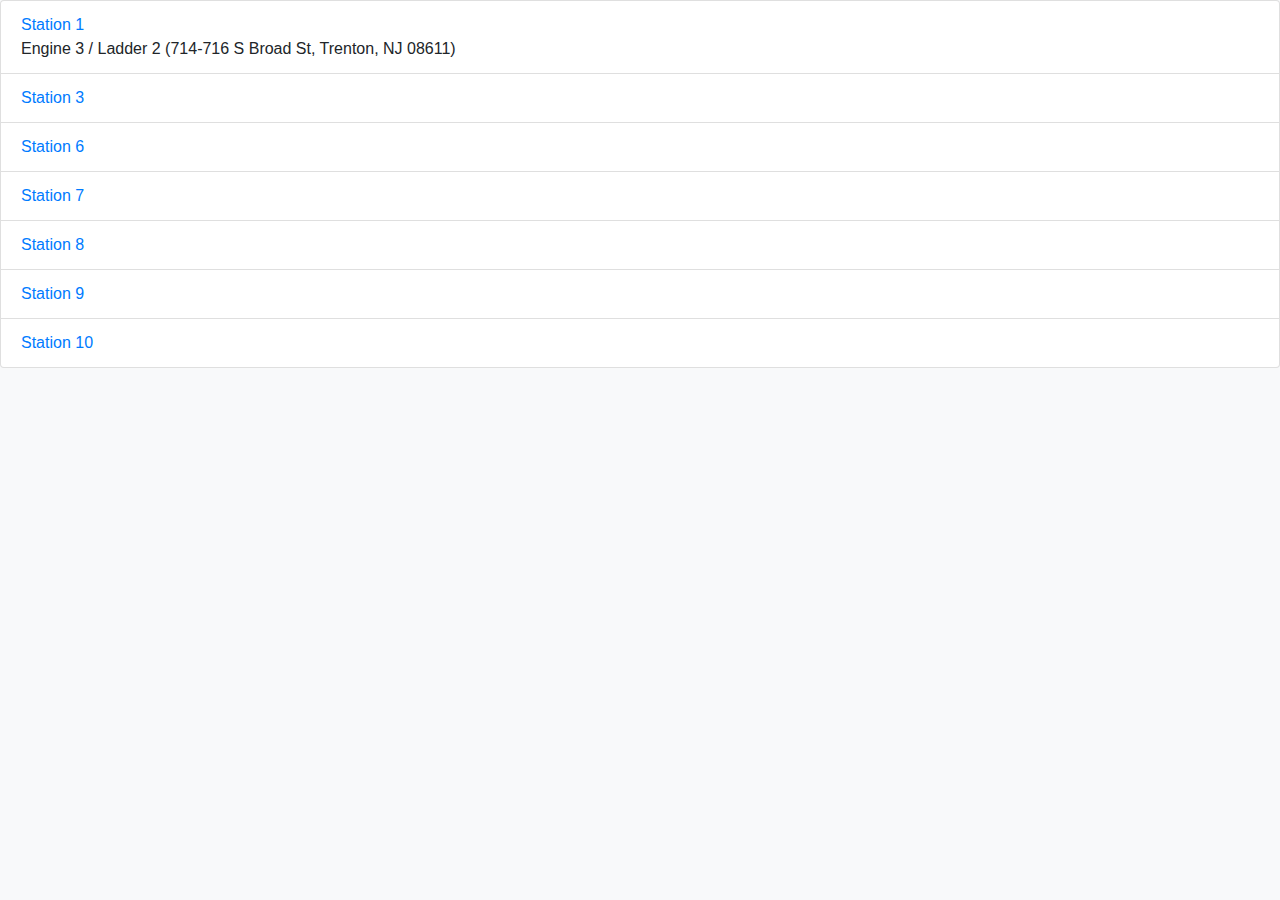
<file: lab.html>
<!DOCTYPE html>
<html lang="en">
  <head>
    <!-- Required meta tags -->
    <meta charset="utf-8">
    <meta name="viewport" content="width=device-width, initial-scale=1, shrink-to-fit=no">

    <!-- Bootstrap CSS -->
    <link rel="stylesheet" type="text/css" href="css/bootstrap.min.css">
    <link rel="stylesheet" type="text/css" href="css/general.css">
</head>



<body class="bg-light">



<div class="accordion">
  
<ul class="list-group">
  <li class="list-group-item">
    <a href="">Station 1</a> 
    <div>Engine 3 / Ladder 2 (714-716 S Broad St, Trenton, NJ 08611) </div> 
  </li>
  <li class="list-group-item"><a href="">Station 3</a></li>
  <li class="list-group-item"><a href="">Station 6</a></li>
  <li class="list-group-item"><a href="">Station 7</a></li>
  <li class="list-group-item"><a href="">Station 8</a></li>
  <li class="list-group-item"><a href="">Station 9</a></li>
  <li class="list-group-item"><a href="">Station 10</a></li>

</ul>


</div>

<!-- Accordion on Process
<div id="accordion">
  <div class="card">
    <div class="card-header" id="headingOne">
      <h5 class="mb-0">
        <button class="btn btn-link" data-toggle="collapse" data-target="#collapseOne" aria-expanded="true" aria-controls="collapseOne">
          Collapsible Group Item #1
        </button>
      </h5>
    </div>

    <div id="collapseOne" class="collapse" aria-labelledby="headingOne" data-parent="#accordion">
      <div class="card-body">
        Anim pariatur cliche reprehenderit, enim eiusmod high life accusamus terry richardson ad squid. 3 wolf moon officia aute, non cupidatat skateboard dolor brunch. Food truck quinoa nesciunt laborum eiusmod. Brunch 3 wolf moon tempor, sunt aliqua put a bird on it squid single-origin coffee nulla assumenda shoreditch et. Nihil anim keffiyeh helvetica, craft beer labore wes anderson cred nesciunt sapiente ea proident. Ad vegan excepteur butcher vice lomo. Leggings occaecat craft beer farm-to-table, raw denim aesthetic synth nesciunt you probably haven't heard of them accusamus labore sustainable VHS.
      </div>
    </div>
  </div>
  <div class="card">
    <div class="card-header" id="headingTwo">
      <h5 class="mb-0">
        <button class="btn btn-link collapsed" data-toggle="collapse" data-target="#collapseTwo" aria-expanded="false" aria-controls="collapseTwo">
          Collapsible Group Item #2
        </button>
      </h5>
    </div>
    <div id="collapseTwo" class="collapse" aria-labelledby="headingTwo" data-parent="#accordion">
      <div class="card-body">
        Anim pariatur cliche reprehenderit, enim eiusmod high life accusamus terry richardson ad squid. 3 wolf moon officia aute, non cupidatat skateboard dolor brunch. Food truck quinoa nesciunt laborum eiusmod. Brunch 3 wolf moon tempor, sunt aliqua put a bird on it squid single-origin coffee nulla assumenda shoreditch et. Nihil anim keffiyeh helvetica, craft beer labore wes anderson cred nesciunt sapiente ea proident. Ad vegan excepteur butcher vice lomo. Leggings occaecat craft beer farm-to-table, raw denim aesthetic synth nesciunt you probably haven't heard of them accusamus labore sustainable VHS.
      </div>
    </div>
  </div>
  <div class="card">
    <div class="card-header" id="headingThree">
      <h5 class="mb-0">
        <button class="btn btn-link collapsed" data-toggle="collapse" data-target="#collapseThree" aria-expanded="false" aria-controls="collapseThree">
          Collapsible Group Item #3
        </button>
      </h5>
    </div>
    <div id="collapseThree" class="collapse" aria-labelledby="headingThree" data-parent="#accordion">
      <div class="card-body">
        Anim pariatur cliche reprehenderit, enim eiusmod high life accusamus terry richardson ad squid. 3 wolf moon officia aute, non cupidatat skateboard dolor brunch. Food truck quinoa nesciunt laborum eiusmod. Brunch 3 wolf moon tempor, sunt aliqua put a bird on it squid single-origin coffee nulla assumenda shoreditch et. Nihil anim keffiyeh helvetica, craft beer labore wes anderson cred nesciunt sapiente ea proident. Ad vegan excepteur butcher vice lomo. Leggings occaecat craft beer farm-to-table, raw denim aesthetic synth nesciunt you probably haven't heard of them accusamus labore sustainable VHS.
      </div>
    </div>
  </div>
</div>-->


















    <!-- Optional JavaScript -->
    <!-- jQuery first, then Popper.js, then Bootstrap JS -->
    <script src="https://code.jquery.com/jquery-3.4.1.slim.min.js" integrity="sha384-J6qa4849blE2+poT4WnyKhv5vZF5SrPo0iEjwBvKU7imGFAV0wwj1yYfoRSJoZ+n" crossorigin="anonymous"></script>
    <script src="https://cdn.jsdelivr.net/npm/popper.js@1.16.0/dist/umd/popper.min.js" integrity="sha384-Q6E9RHvbIyZFJoft+2mJbHaEWldlvI9IOYy5n3zV9zzTtmI3UksdQRVvoxMfooAo" crossorigin="anonymous"></script>
    <script type="text/javascript" src="js/bootstrap.min.js"></script>
    <!-- My JS -->
    <script type="text/javascript" src="js/general.js"></script>

  </body>
</html>
</file>
<file: css/general.css>
html
{
	scroll-behavior: smooth;
}

ul
{
	text-decoration: none;
	list-style-type: none;
}

.bg-burnt
{
	background-color: #f4c631;
}

.hoverDarker:hover
{
	background: #EBEBEB !important;
	transition: 0.5s;
}

.index-front
{
	z-index: 1000;
}
</file>
